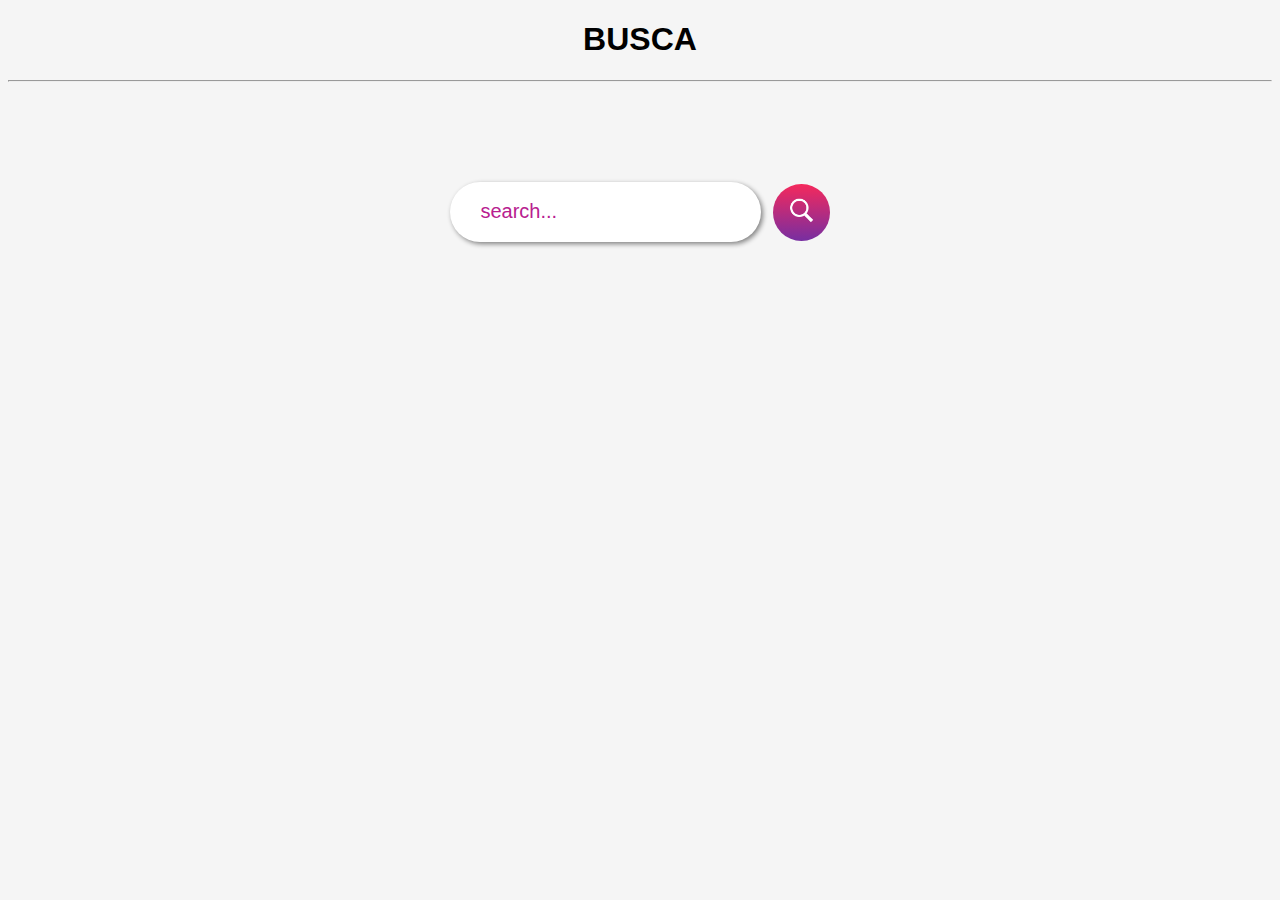
<file: Pages/busca.html>
<!DOCTYPE html>
<html lang="pt-br">
<head>
    <meta charset="UTF-8">
    <meta name="viewport" content="width=device-width, initial-scale=1.0">
    <title>Busca</title>
    <link rel="stylesheet" href="style.css">
</head>
<body id="busca">
    <h1>BUSCA</h1>
    <hr>
    
    <form method="get">
        <input type="search" name="bar" id="bar" placeholder="search...">
        <button type="submit">
            <img src="/icons8-lupa-50.png" alt="">
        </button>
    </form>

</body>
</html>
</file>
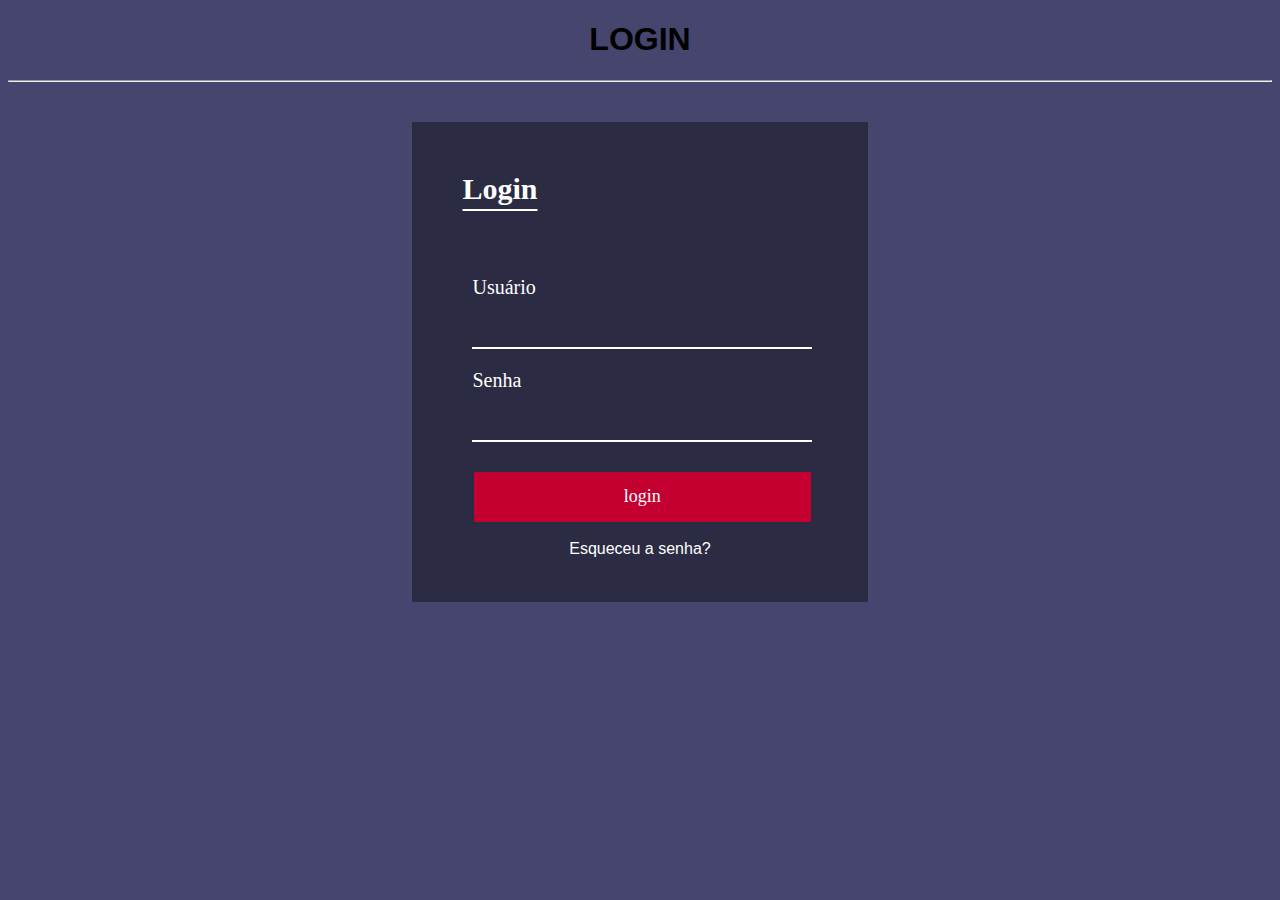
<file: Pages/login.html>
<!DOCTYPE html>
<html lang="pt-br">
<head>
    <meta charset="UTF-8">
    <meta name="viewport" content="width=device-width, initial-scale=1.0">
    <title>Login</title>
    <link rel="stylesheet" href="style.css">
</head>
<body id="login">
    <h1>LOGIN</h1>
    <hr>

    <form action="" method="post">
        <h2>Login</h2>

        <label for="user">Usuário</label>
        <input class="info" type="text" name="user" id="user">

        <label for="pass">Senha</label>
        <input class="info" type="password" name="pass" id="pass">

        <input class="button" type="button" value="login">
        <br><br>
        <a href="">Esqueceu a senha?</a>
    </form>
    
</body>
</html>
</file>
<file: Pages/style.css>
*{
    text-align: center;
    font-family: 'Trebuchet MS', 'Lucida Sans Unicode', 'Lucida Grande', 'Lucida Sans', Arial, sans-serif;
}

ul li{
    display: block;
    float: left;
    list-style: none;
    background-color: whitesmoke;
    height: 40px;
    font-size: 20px;
    padding-top: 15px;
    width: 20%;
    margin-left: 3%;
    border-radius: 10px;
    box-shadow: 0px 0px 4px rgba(0, 0, 0, 0.575);
    transition: 0.3s;
    text-decoration: none;
    color: black;
}

ul li:last-child{
    text-decoration: line-through;
}

ul li:hover{
    transform: scale(0.98);
    background-color: rgb(141, 141, 141);
}

ul li a{
    text-decoration: none;
}

/*Página de Cadastro*/

#cad_pessoas form{
    background-color: whitesmoke;
    width: 24%;
    justify-content: center;
    margin-left: 38%;
    padding-bottom: 30px;
    padding-top: 10px;
    border-radius: 15px;
    box-shadow: 0px 0px 4px rgba(0, 0, 0, 0.363);
    display: flex;
    flex-direction: column;
    margin-top: 30px;
    margin-bottom: 50px;
}

#cad_pessoas form input{
    width: 80%;
    margin-left: 8%;
    border: 1px solid rgb(172, 172, 172);
    padding: 2%;
    border-radius: 5px;
    margin-top: 3px;
}

#cad_pessoas form label{
    margin-top: 15px;
}

#cad_pessoas form select{
    width: 80%;
    margin-left: 8%;
    border: 1px solid rgb(172, 172, 172);
    padding: 2%;
    border-radius: 5px;
}

#cad_pessoas form #button{
    width: 84%;
    margin-left: 8%;
    background-color: rgb(0, 93, 254);
    border: 0px;
    padding-top: 5px;
    padding-bottom: 5px;
    border-radius: 5px;
    color: white;
    margin-top: 20px;
}

#cad_pessoas form #button:hover{
    background-color: rgb(0, 43, 116);
    cursor: pointer;
    transition: .2s ease;
}

/*Página de Barra de Pesquisa*/

#busca{
    background-color: whitesmoke;
}

#busca form{
    width: 30%;
    height: 60px;
    margin-left: 35%;
    margin-top: 100px;
    display: flex;
    
}

#busca form #bar{
    width: 82%;
    height: 100%;
    border-radius: 60px;
    text-align: left;
    border: none;
    box-shadow: 2px 2px 5px rgba(0, 0, 0, 0.475);
    padding-left: 30px;
    font-size: 20px;
    color: rgb(184, 32, 143);
    margin-top: 0;
}

#busca form #bar::placeholder{
    color: rgb(184, 32, 143);
}

#busca form #bar:focus{
    border: none;
    box-shadow: 2px 2px 5px rgba(0, 0, 0, 0.475);
    background-color: whitesmoke;
}

#busca form #bar:hover{
    border: none;
    outline: none;
    background-color: whitesmoke;
}

#busca form button{
    position: relative;
    overflow: hidden;
    width: 15%;
    height: 95%;
    margin-top: 0.5%;
    margin-left: 3%;
    border-radius: 100%;
    border: none;
    background-image: linear-gradient(to bottom, rgb(245, 41, 92), rgb(119, 46, 161));
    justify-content: center;
    z-index: 2;
}

#busca form button:hover{
    cursor: pointer;
    background-image: linear-gradient(to bottom, rgb(117, 19, 44), rgb(65, 26, 88));
}

#busca form button img{
    overflow-clip-margin: content-box;
    overflow: clip;
    width: 60%;
}

/*Página de Login*/

#login{
    background-color: rgb(69, 69, 109);
}

#login form{
    width: 36%;
    margin-left: 32%;
    height: 480px;
    margin-top: 40px;
    background-color: rgb(43, 43, 68);
    border-radius: 1px;
}

#login form h2{
    text-align: left;
    color: white;
    font-size: 30px;
    text-decoration: underline;
    padding-top: 50px;
    margin-left: 50px;
    font-family: Georgia, 'Times New Roman', Times, serif;
    text-decoration-thickness: 2px;
    text-underline-offset: 10px;
    margin-bottom: 70px;
}

#login form label{
    font-family: Georgia, 'Times New Roman', Times, serif;
    color: white;
    font-size: 20px;
    display: block;
    float: left;
    text-align: none;
    margin-left: 60px;
}

#login form .info{
    font-family: Georgia, 'Times New Roman', Times, serif;
    width: 74%;
    margin-left: 13%;
    margin-right: 13%;
    margin-top: 30px;
    margin-bottom: 20px;
    border: none;
    border-bottom: 2px solid white;
    background-color: rgb(43, 43, 68);
    color: white;
    text-align: left;
}

#login form .info{
    outline: none;
}

#login form .button{
    font-family: Georgia, 'Times New Roman', Times, serif;
    width: 74%;
    margin-left: 13%;
    margin-right: 12%;
    height: 50px;
    border: none;
    margin-top: 10px;
    background-color: rgb(196, 0, 49);
    color: white;
    font-size: 18px;
}

#login form .button:hover{
    background-color: rgb(128, 2, 33);
}

#login form a{
    color: white;
    text-decoration: none;
}

#login form a:hover{
    text-decoration: underline;
}
</file>
